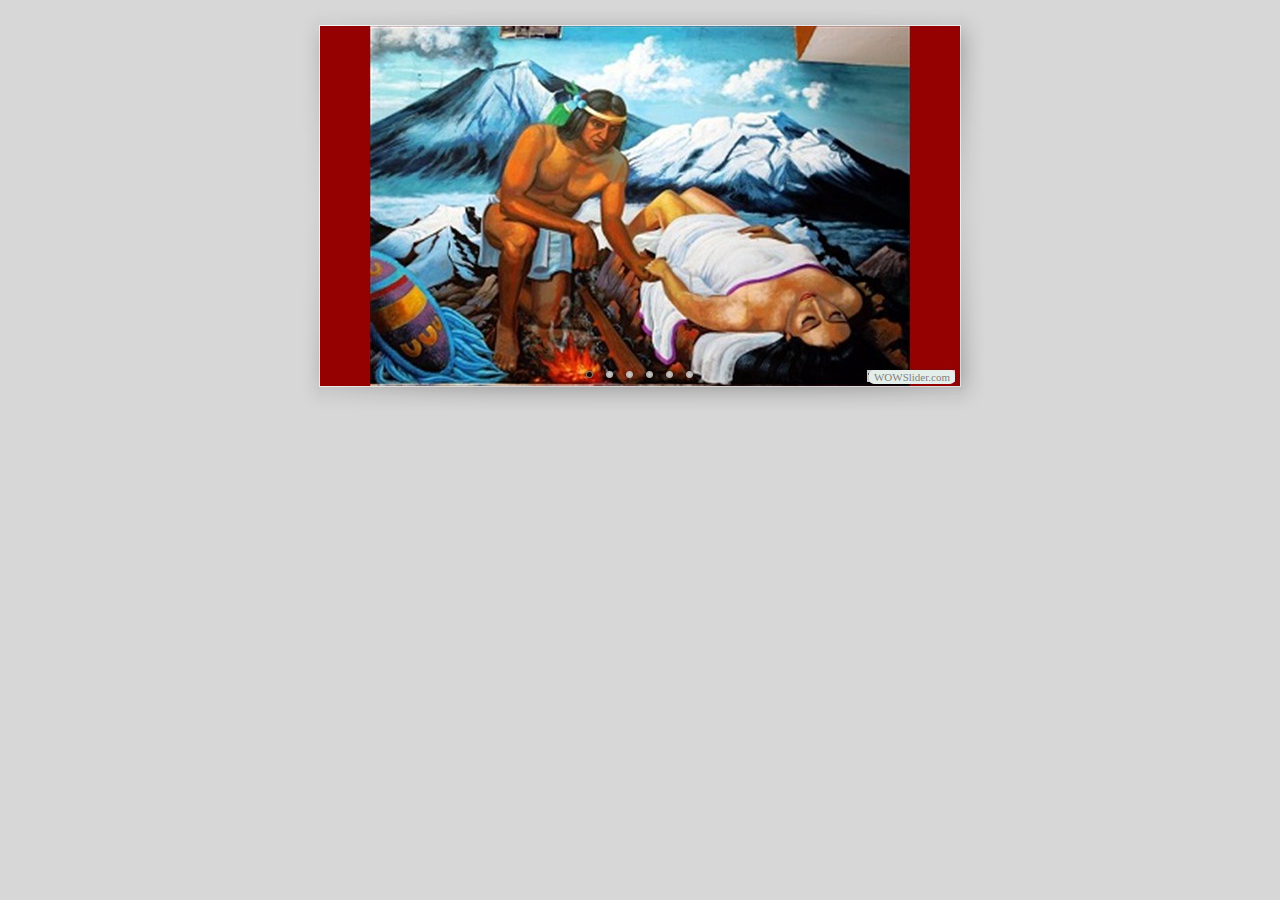
<file: visor/indexwow.html>
<!DOCTYPE html PUBLIC "-//W3C//DTD XHTML 1.0 Strict//EN"
	"http://www.w3.org/TR/xhtml1/DTD/xhtml1-strict.dtd">
<html xmlns="http://www.w3.org/1999/xhtml">
<head>
	<title>WOWSlider generated by WOWSlider.com</title>
	<meta http-equiv="content-type" content="text/html; charset=utf-8" />
	<meta name="keywords" content="WOW Slider, Carousel HTML, Gallery Slideshow" />
	<meta name="description" content="WOWSlider created with WOW Slider, a free wizard program that helps you easily generate beautiful web slideshow" />
	<!-- Start WOWSlider.com HEAD section -->
	<link rel="stylesheet" type="text/css" href="engine1/style.css" />
	<script type="text/javascript" src="engine1/jquery.js"></script>
	<!-- End WOWSlider.com HEAD section -->
</head>
<body style="background-color:#d7d7d7">
	<!-- Start WOWSlider.com BODY section -->
	<div id="wowslider-container1">
	<div class="ws_images"><ul>
<li><img src="data1/images/m3.jpg" alt="" title="" id="wows1_0"/></li>
<li><img src="data1/images/m.jpg" alt="" title="" id="wows1_1"/></li>
<li><img src="data1/images/m1.jpg" alt="" title="" id="wows1_2"/></li>
<li><img src="data1/images/m4.jpg" alt="" title="" id="wows1_3"/></li>
<li><img src="data1/images/m2.jpg" alt="" title="" id="wows1_4"/></li>
<li><img src="data1/images/m5.jpg" alt="" title="" id="wows1_5"/></li>
</ul></div>
<div class="ws_bullets"><div>
<a href="#" title=""><img src="data1/tooltips/m3.jpg" alt=""/>1</a>
<a href="#" title=""><img src="data1/tooltips/m.jpg" alt=""/>2</a>
<a href="#" title=""><img src="data1/tooltips/m1.jpg" alt=""/>3</a>
<a href="#" title=""><img src="data1/tooltips/m4.jpg" alt=""/>4</a>
<a href="#" title=""><img src="data1/tooltips/m2.jpg" alt=""/>5</a>
<a href="#" title=""><img src="data1/tooltips/m5.jpg" alt=""/>6</a>
</div></div>
<span class="wsl"><a href="http://wowslider.com">Photo Carousel</a> by WOWSlider.com v4.8</span>
	<div class="ws_shadow"></div>
	</div>
	<script type="text/javascript" src="engine1/wowslider.js"></script>
	<script type="text/javascript" src="engine1/script.js"></script>
	<!-- End WOWSlider.com BODY section -->
</body>
</html>
</file>
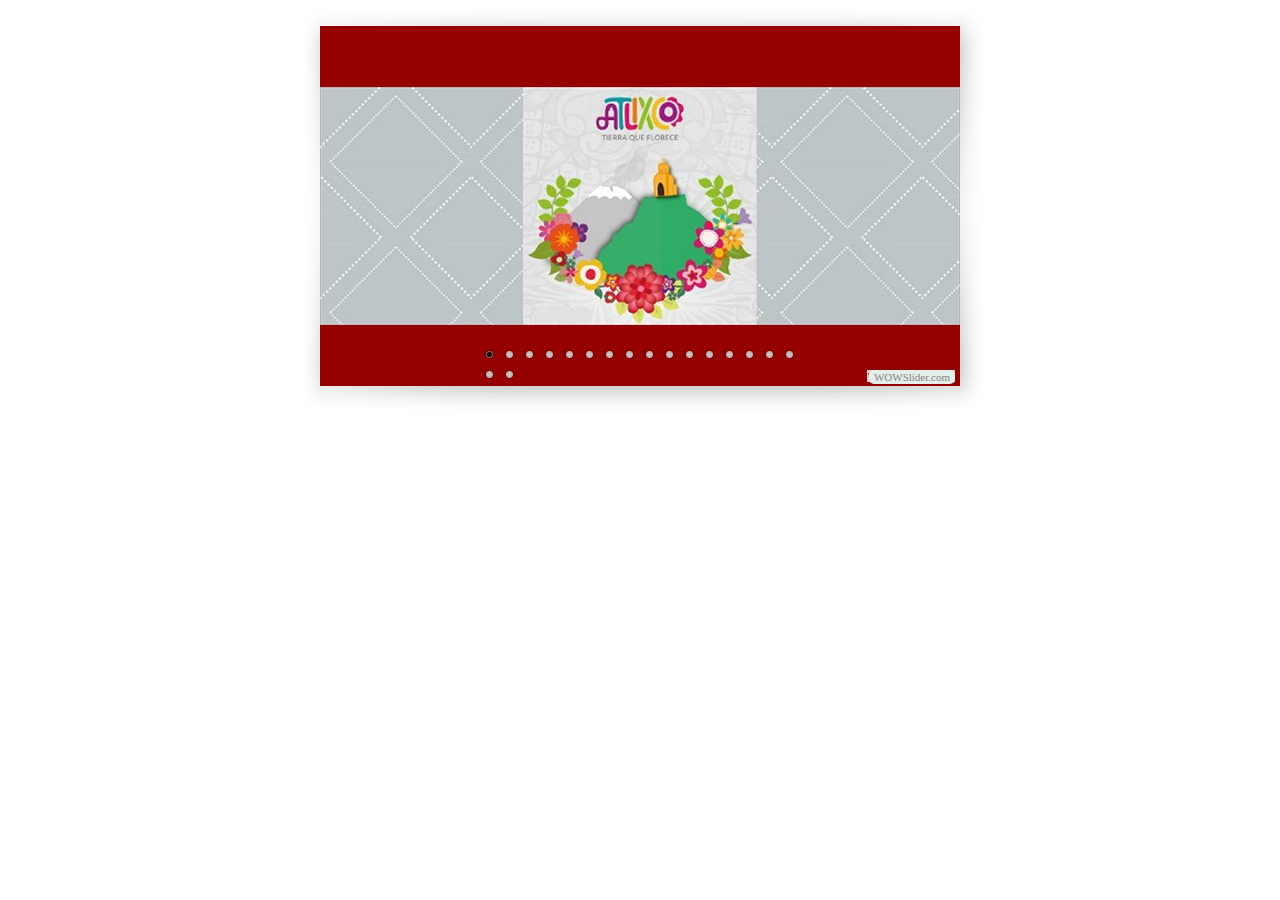
<file: visor/indexwow2.html>
<!DOCTYPE html PUBLIC "-//W3C//DTD XHTML 1.0 Strict//EN"
	"http://www.w3.org/TR/xhtml1/DTD/xhtml1-strict.dtd">
<html xmlns="http://www.w3.org/1999/xhtml">
<head>
	<title>WOWSlider generated by WOWSlider.com</title>
	<meta http-equiv="content-type" content="text/html; charset=utf-8" />
	<meta name="keywords" content="WOW Slider, Carousel HTML, Gallery Slideshow" />
	<meta name="description" content="WOWSlider created with WOW Slider, a free wizard program that helps you easily generate beautiful web slideshow" />
	<!-- Start WOWSlider.com HEAD section -->
	<link rel="stylesheet" type="text/css" href="engine1/style.css" />
	<script type="text/javascript" src="engine1/jquery.js"></script>
	<!-- End WOWSlider.com HEAD section -->
</head>
<body style="background-color:transparent">
	<!-- Start WOWSlider.com BODY section -->
	<div id="wowslider-container1">
	<div class="ws_images"><ul>
<li><img src="data1/images/atlixco.jpg" alt="" title="" id="wows1_0"/></li>
<li><img src="data1/images/carmen.jpg" alt="" title="" id="wows1_1"/>EX-CONVENTO DEL CARMEN</li>
<li><img src="data1/images/cerro.jpg" alt="" title="" id="wows1_2"/>CERRO DE SAN MIGUEL</li>
<li><img src="data1/images/calle.jpg" alt="" title="" id="wows1_3"/>CALLE DE LAS FLORES</li>
<li><img src="data1/images/hospital.jpg" alt="" title="" id="wows1_4"/>HOSPITAL Y PINACOTECA SAN JUAN DE DIOS</li>
<li><img src="data1/images/merced.jpg" alt="" title="" id="wows1_5"/>TEMPLO DE LA MERCED</li>
<li><img src="data1/images/felix.jpg" alt="" title="" id="wows1_6"/>IGLESIA DE SAN FELIX PAPA</li>
<li><img src="data1/images/natividad.jpg" alt="" title="" id="wows1_7"/>PARROQUIA DE SANTA MARIA DE LA NATIVIDAD</li>
<li><img src="data1/images/m.jpg" alt="" title="" id="wows1_8"/>MURAL</li>
<li><img src="data1/images/m1.jpg" alt="" title="" id="wows1_9"/></li>
<li><img src="data1/images/m2.jpg" alt="" title="" id="wows1_10"/></li>
<li><img src="data1/images/m3.jpg" alt="" title="" id="wows1_11"/></li>
<li><img src="data1/images/m4.jpg" alt="" title="" id="wows1_12"/></li>
<li><img src="data1/images/m5.jpg" alt="" title="" id="wows1_13"/></li>
<li><img src="data1/images/franciscano.jpg" alt="" title="" id="wows1_14"/>EX-CONVENTO FRANCISCANO</li>
<li><img src="data1/images/cabrera2.jpg" alt="" title="" id="wows1_15"/>VIVEROS CABRERA</li>
<li><img src="data1/images/cabrera.jpg" alt="" title="" id="wows1_16"/>VIVEROS CABRERA</li>
<li><img src="data1/images/magico.jpg" alt="" title="" id="wows1_17"/></li>
</ul></div>
<div class="ws_bullets"><div>
<a href="#" title=""><img src="data1/tooltips/atlixco.jpg" alt=""/>1</a>
<a href="#" title=""><img src="data1/tooltips/carmen.jpg" alt=""/>2</a>
<a href="#" title=""><img src="data1/tooltips/cerro.jpg" alt=""/>3</a>
<a href="#" title=""><img src="data1/tooltips/calle.jpg" alt=""/>4</a>
<a href="#" title=""><img src="data1/tooltips/hospital.jpg" alt=""/>5</a>
<a href="#" title=""><img src="data1/tooltips/merced.jpg" alt=""/>6</a>
<a href="#" title=""><img src="data1/tooltips/felix.jpg" alt=""/>7</a>
<a href="#" title=""><img src="data1/tooltips/natividad.jpg" alt=""/>8</a>
<a href="#" title=""><img src="data1/tooltips/m.jpg" alt=""/>9</a>
<a href="#" title=""><img src="data1/tooltips/m1.jpg" alt=""/>10</a>
<a href="#" title=""><img src="data1/tooltips/m2.jpg" alt=""/>11</a>
<a href="#" title=""><img src="data1/tooltips/m3.jpg" alt=""/>12</a>
<a href="#" title=""><img src="data1/tooltips/m4.jpg" alt=""/>13</a>
<a href="#" title=""><img src="data1/tooltips/m5.jpg" alt=""/>14</a>
<a href="#" title=""><img src="data1/tooltips/franciscano.jpg" alt=""/>15</a>
<a href="#" title=""><img src="data1/tooltips/cabrera2.jpg" alt=""/>16</a>
<a href="#" title=""><img src="data1/tooltips/cabrera.jpg" alt=""/>17</a>
<a href="#" title=""><img src="data1/tooltips/magico.jpg" alt=""/>18</a>
</div></div>
<span class="wsl"><a href="http://wowslider.com">Photo Carousel</a> by WOWSlider.com v4.8</span>
	<div class="ws_shadow"></div>
	</div>
	<script type="text/javascript" src="engine1/wowslider.js"></script>
	<script type="text/javascript" src="engine1/script.js"></script>
	<!-- End WOWSlider.com BODY section -->
</body>
</html>
</file>
<file: visor/engine1/style.css>
/*
 *	generated by WOW Slider 4.8
 *	template Chrome
 */

#wowslider-container1 { 
	zoom: 1; 
	position: relative; 
	max-width:640px;
	margin:25px auto 26px;
	z-index:90;
	border:solid 1px white;
	text-align:left; /* reset align=center */
}
* html #wowslider-container1{ width:640px }
#wowslider-container1 .ws_images ul{
	position:relative;
	width: 10000%; 
	height:auto;
	left:0;
	list-style:none;
	margin:0;
	padding:0;
	border-spacing:0;
	overflow: visible;
	/*table-layout:fixed;*/
}
#wowslider-container1 .ws_images ul li{
	width:1%;
	line-height:0; /*opera*/
	float:left;
	font-size:0;
	padding:0 0 0 0 !important;
	margin:0 0 0 0 !important;
}

#wowslider-container1 .ws_images{
	position: relative;
	left:0;
	top:0;
	width:100%;
	height:100%;
	overflow:hidden;
}
#wowslider-container1 .ws_images a{
	width:100%;
	display:block;
	color:transparent;
}
#wowslider-container1 img{
	max-width: none !important;
}
#wowslider-container1 .ws_images img{
	width:100%;
	border:none 0;
	max-width: none;
	padding:0;
}
#wowslider-container1 a{ 
	text-decoration: none; 
	outline: none; 
	border: none; 
}

#wowslider-container1  .ws_bullets { 
	font-size: 0px; 
	float: left;
	position:absolute;
	z-index:70;
}
#wowslider-container1  .ws_bullets div{
	position:relative;
	float:left;
}
#wowslider-container1  .wsl{
	display:none;
}
#wowslider-container1 sound, 
#wowslider-container1 object{
	position:absolute;
}


* html #wowslider-container1{
	background-image: none;
}

#wowslider-container1  .ws_bullets { 
	padding: 0px; 
}
#wowslider-container1 .ws_bullets a { 
	margin-left: 0; 
	width:20px;
	height:20px;
	background: url(./bullet.png) right top;
	float: left; 
	text-indent: -4000px; 
	position:relative;
	color:transparent;
}
* html #wowslider-container1 .ws_bullets a {
	background-image: url(./bullet.gif);
}
#wowslider-container1 .ws_bullets a.ws_selbull{
	background-position: left top;
}
#wowslider-container1 .ws_bullets a:hover{
	background-position: left top;
}
#wowslider-container1 a.ws_next, #wowslider-container1 a.ws_prev {
	position:absolute;
	display:none;
	top:50%;
	margin-top:-37px;
	opacity:0.7;
	z-index:60;
	height: 75px;
	width: 60px;
	background-image: url(./arrows.png);
}
* html #wowslider-container1 a.ws_next, * html #wowslider-container1 a.ws_prev{
	background-image: url(./arrows.gif);
	filter:progid:DXImageTransform.Microsoft.Alpha(opacity=70);
}
#wowslider-container1 a.ws_next{
	background-position: 100% 0; 
	right:0px;
}
#wowslider-container1 a.ws_prev {
	left:0px;
	background-position: 0 0; 
}
* html #wowslider-container1 a.ws_next,* html #wowslider-container1 a.ws_prev{display:block}
#wowslider-container1:hover a.ws_next, #wowslider-container1:hover a.ws_prev {display:block}

/*playpause*/
#wowslider-container1 .ws_playpause {
	display:none;
    width: 60px;
    height: 75px;
    position: absolute;
    top: 50%;
    left: 50%;
    margin-left: -30px;
    margin-top: -37px;
    z-index: 59;
}

#wowslider-container1:hover .ws_playpause {
	display:block;
}

#wowslider-container1 .ws_pause {
    background-image: url(./pause.png);
}

#wowslider-container1 .ws_play {
    background-image: url(./play.png);
}

#wowslider-container1 .ws_pause:hover, #wowslider-container1 .ws_play:hover {
    background-position: 100% 100% !important;
}/* bottom center */
#wowslider-container1  .ws_bullets {
	bottom:26px;
	margin-bottom: -25px;
	left:50%;
}
#wowslider-container1  .ws_bullets div{
	left:-50%;
}
#wowslider-container1  .ws_bullets .ws_bulframe{
	bottom:29px;
}#wowslider-container1 .ws-title{
	position: absolute;
	bottom:15%;
	left: 0px;
	margin-right:30px;
	z-index: 50;
	padding:10px;
	color: #000000;
	background:#FFF;
    font-family: Tahoma,Arial,Helvetica;
    font-size: 14px;
    letter-spacing: 1px;
    line-height: 18px;
    text-align: left;
    text-shadow: 0 0 2px #FFFFFF;	
	-moz-border-radius:0 8px 8px 0;
	-webkit-border-radius:0 8px 8px 0;
	border-radius:0 8px 8px 0;
	font-size: 14px;
	opacity:0.5;
	filter:progid:DXImageTransform.Microsoft.Alpha(opacity=50);	
}
#wowslider-container1 .ws-title div{
	padding-top:5px;
	font-size: 12px;
}

#wowslider-container1 .ws_images ul{
	animation: wsBasic 95.4s infinite;
	-moz-animation: wsBasic 95.4s infinite;
	-webkit-animation: wsBasic 95.4s infinite;
}
@keyframes wsBasic{0%{left:-0%} 3.46%{left:-0%} 5.56%{left:-100%} 9.01%{left:-100%} 11.11%{left:-200%} 14.57%{left:-200%} 16.67%{left:-300%} 20.13%{left:-300%} 22.22%{left:-400%} 25.68%{left:-400%} 27.78%{left:-500%} 31.24%{left:-500%} 33.33%{left:-600%} 36.79%{left:-600%} 38.89%{left:-700%} 42.35%{left:-700%} 44.44%{left:-800%} 47.9%{left:-800%} 50%{left:-900%} 53.46%{left:-900%} 55.56%{left:-1000%} 59.01%{left:-1000%} 61.11%{left:-1100%} 64.57%{left:-1100%} 66.67%{left:-1200%} 70.13%{left:-1200%} 72.22%{left:-1300%} 75.68%{left:-1300%} 77.78%{left:-1400%} 81.24%{left:-1400%} 83.33%{left:-1500%} 86.79%{left:-1500%} 88.89%{left:-1600%} 92.35%{left:-1600%} 94.44%{left:-1700%} 97.9%{left:-1700%} }
@-moz-keyframes wsBasic{0%{left:-0%} 3.46%{left:-0%} 5.56%{left:-100%} 9.01%{left:-100%} 11.11%{left:-200%} 14.57%{left:-200%} 16.67%{left:-300%} 20.13%{left:-300%} 22.22%{left:-400%} 25.68%{left:-400%} 27.78%{left:-500%} 31.24%{left:-500%} 33.33%{left:-600%} 36.79%{left:-600%} 38.89%{left:-700%} 42.35%{left:-700%} 44.44%{left:-800%} 47.9%{left:-800%} 50%{left:-900%} 53.46%{left:-900%} 55.56%{left:-1000%} 59.01%{left:-1000%} 61.11%{left:-1100%} 64.57%{left:-1100%} 66.67%{left:-1200%} 70.13%{left:-1200%} 72.22%{left:-1300%} 75.68%{left:-1300%} 77.78%{left:-1400%} 81.24%{left:-1400%} 83.33%{left:-1500%} 86.79%{left:-1500%} 88.89%{left:-1600%} 92.35%{left:-1600%} 94.44%{left:-1700%} 97.9%{left:-1700%} }
@-webkit-keyframes wsBasic{0%{left:-0%} 3.46%{left:-0%} 5.56%{left:-100%} 9.01%{left:-100%} 11.11%{left:-200%} 14.57%{left:-200%} 16.67%{left:-300%} 20.13%{left:-300%} 22.22%{left:-400%} 25.68%{left:-400%} 27.78%{left:-500%} 31.24%{left:-500%} 33.33%{left:-600%} 36.79%{left:-600%} 38.89%{left:-700%} 42.35%{left:-700%} 44.44%{left:-800%} 47.9%{left:-800%} 50%{left:-900%} 53.46%{left:-900%} 55.56%{left:-1000%} 59.01%{left:-1000%} 61.11%{left:-1100%} 64.57%{left:-1100%} 66.67%{left:-1200%} 70.13%{left:-1200%} 72.22%{left:-1300%} 75.68%{left:-1300%} 77.78%{left:-1400%} 81.24%{left:-1400%} 83.33%{left:-1500%} 86.79%{left:-1500%} 88.89%{left:-1600%} 92.35%{left:-1600%} 94.44%{left:-1700%} 97.9%{left:-1700%} }

#wowslider-container1  .ws_shadow{
	background-image: url(./bg.png);
	background-repeat: no-repeat;
	background-size:100%;
	position:absolute;
	z-index: -1;
	left:-3.91%;
	top:-6.94%;
	width:107.81%;
	height:114.16%;
}
* html #wowslider-container1 .ws_shadow{/*ie6*/
	background:none;
	filter:progid:DXImageTransform.Microsoft.AlphaImageLoader( src='engine1/bg.png', sizingMethod='scale');
}
*+html #wowslider-container1 .ws_shadow{/*ie7*/
	background:none;
	filter:progid:DXImageTransform.Microsoft.AlphaImageLoader( src='engine1/bg.png', sizingMethod='scale');
}
#wowslider-container1 .ws_bullets  a img{
	text-indent:0;
	display:block;
	bottom:20px;
	left:-43px;
	visibility:hidden;
	position:absolute;
    -moz-box-shadow: 0 0 5px #d6d6d6;
    box-shadow: 0 0 5px #d6d6d6;
    border: 3px solid #d6d6d6;
	max-width:none;
}
#wowslider-container1 .ws_bullets a:hover img{
	visibility:visible;
}

#wowslider-container1 .ws_bulframe div div{
	height:48px;
	overflow:visible;
	position:relative;
}
#wowslider-container1 .ws_bulframe div {
	left:0;
	overflow:hidden;
	position:relative;
	width:85px;
	background-color:#d6d6d6;
}
#wowslider-container1  .ws_bullets .ws_bulframe{
	display:none;
	overflow:visible;
	position:absolute;
	cursor:pointer;
    -moz-box-shadow: 0 0 5px #d6d6d6;
    box-shadow: 0 0 5px #d6d6d6;
    border: 3px solid #d6d6d6;
}
#wowslider-container1 .ws_bulframe span{
	display:block;
	position:absolute;
	bottom:-7px;
	margin-left:-1px;
	left:43px;
	background:url(./triangle.png);
	width:15px;
	height:6px;
}
</file>
